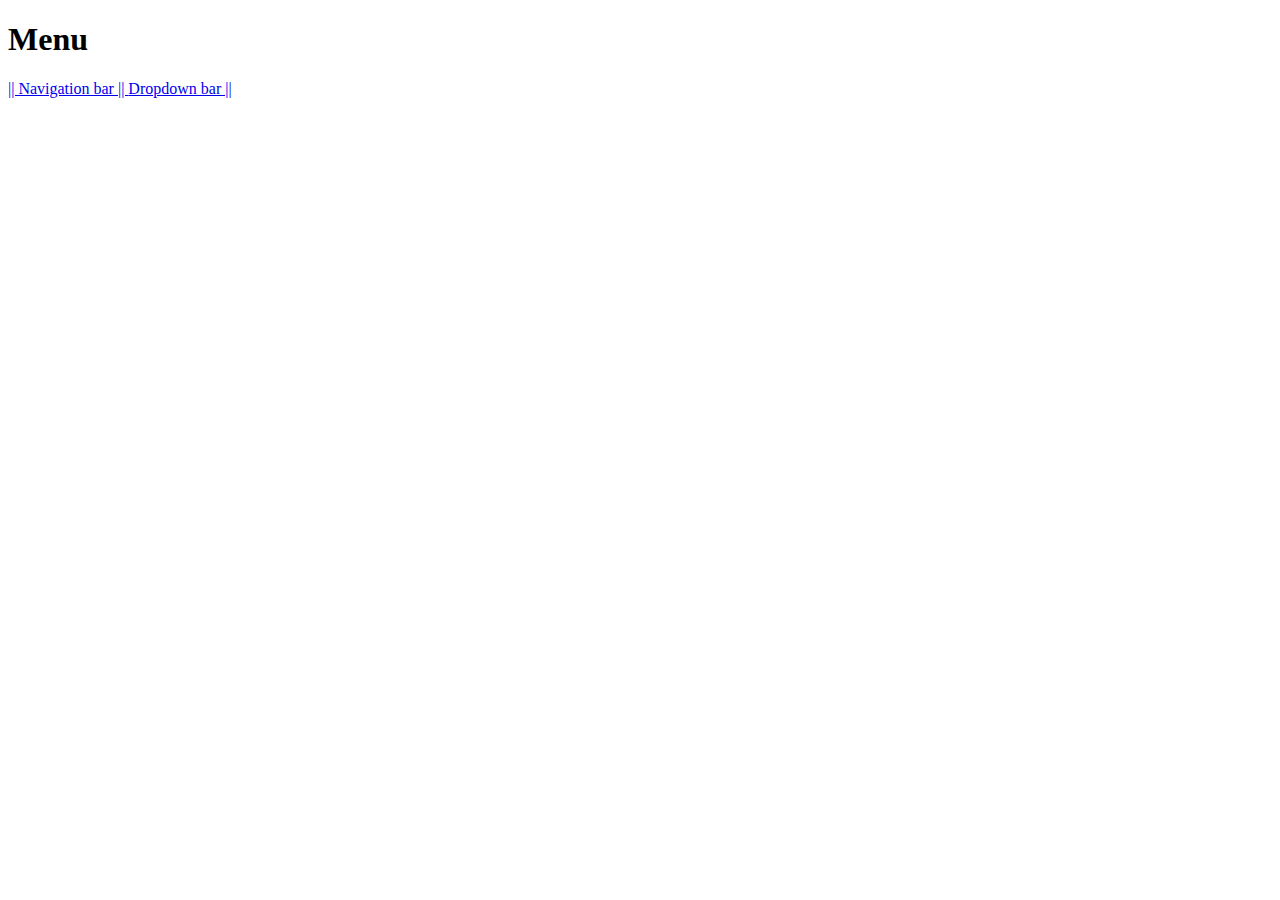
<file: index.html>
<!DOCTYPE html>
<html lang="en">
<head>
    <meta charset="UTF-8">
    <meta http-equiv="X-UA-Compatible" content="IE=edge">
    <meta name="viewport" content="width=device-width, initial-scale=1.0">
    <title>MENU</title>
</head>
<body>
    <h1>Menu</h1>
    <a href="top_navigation_bar.html">|| Navigation bar || </a>
    <a href="Dropdown_Navbar.html">Dropdown bar ||</a>
</body>
</html>
</file>
